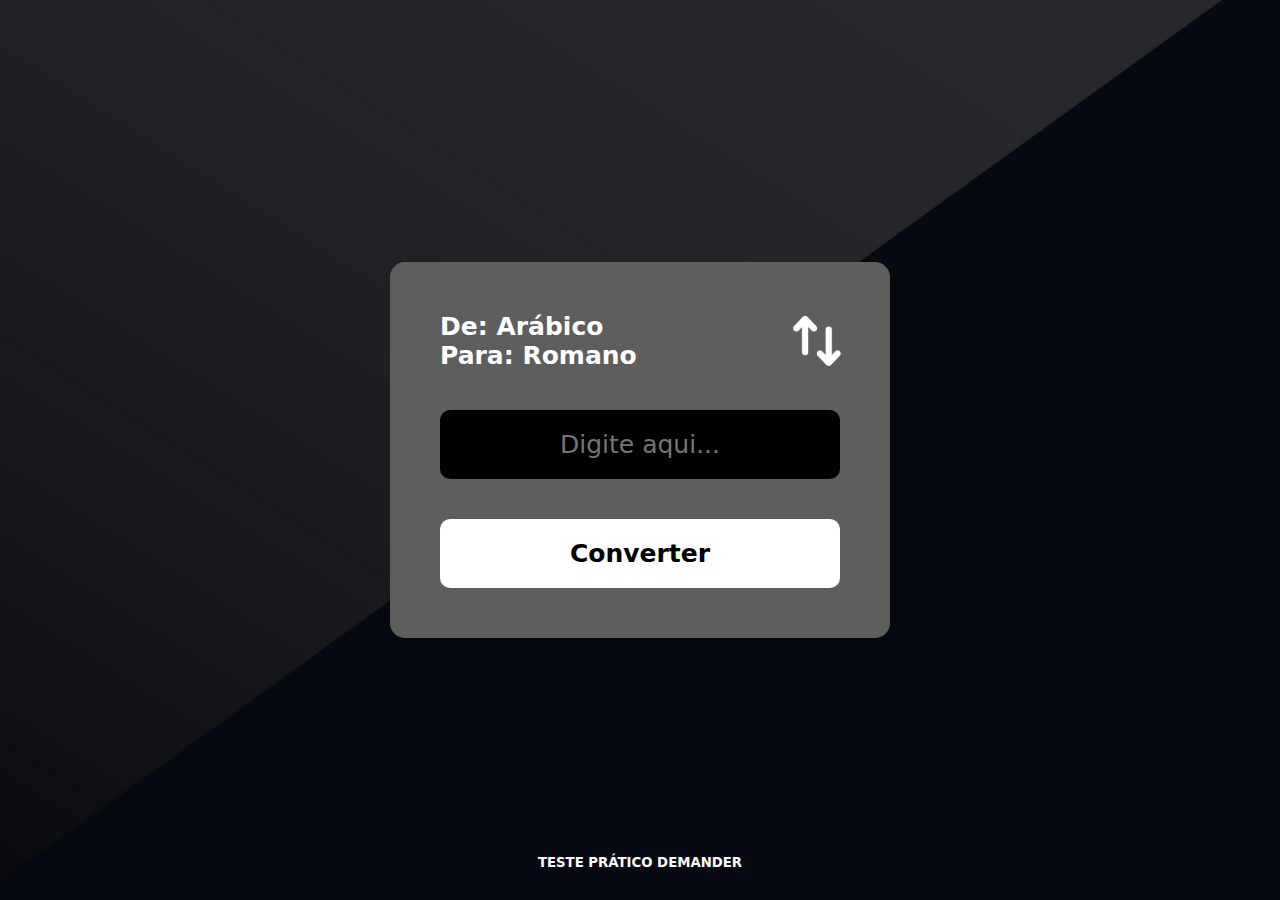
<file: index.html>
<!DOCTYPE html>
<html lang="pt-br">
<head>
    <meta charset="UTF-8">
    <meta name="viewport" content="width=device-width, initial-scale=1.0">
    <link rel="stylesheet" href="style.css">
    <title>Conversor</title>
</head>
<body>
    <div class="container">
        <div class="head">
            <div class="texto">
                <h2>De: Arábico</h2>
                <h2>Para: Romano</h2>
            </div>
            <a href="Toarabic.html">
                <div class="botao_troca">
                    <img src="troca.png" alt="" width="50px">
                </div>
            </a>
        </div>
        <form action="processamento.php" method="post">
            <input type="hidden" name="funcao" value="romano">
            <input type="number" pattern="[0-9]+" max="3999" min="1" placeholder="Digite aqui..." name="Entrada" required>
            <button class="botao_envio" type="submit"> Converter</button>
        </form>
    </div>
    <h5>TESTE PRÁTICO DEMANDER</h5>
</body>
</html>
</file>
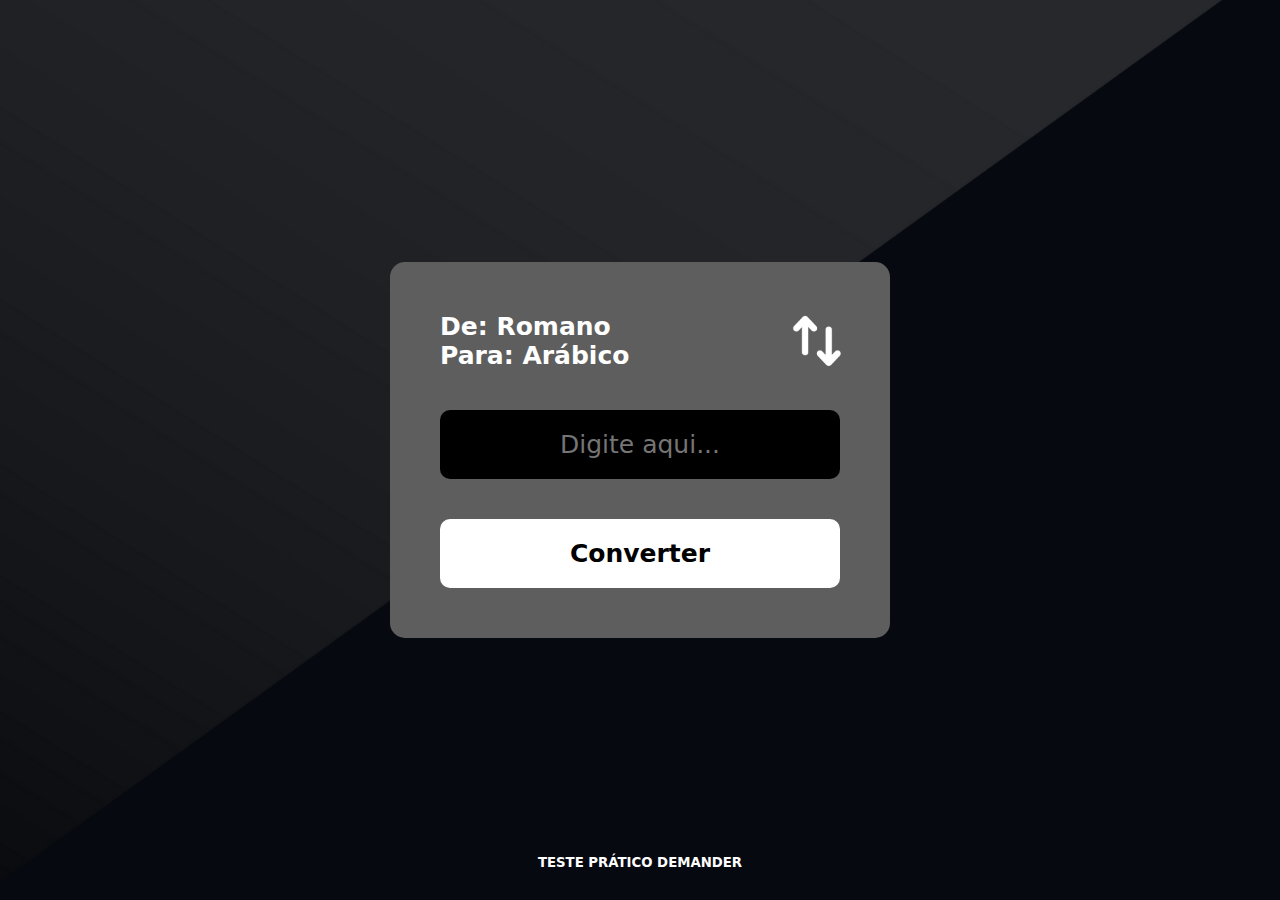
<file: Toarabic.html>
<!DOCTYPE html>
<html lang="pt-br">
<head>
    <meta charset="UTF-8">
    <meta name="viewport" content="width=device-width, initial-scale=1.0">
    <link rel="stylesheet" href="style.css">
    <title>Conversor</title>
</head>
<body>
    <div class="container">
        <div class="head">
            <div class="texto">
                <h2>De: Romano</h2>
                <h2>Para: Arábico</h2>
            </div>
            <a href="index.html">
                <div class="botao_troca">
                    <img src="troca.png" alt="" width="50px">
                </div>
            </a>
        </div>
        <form action="processamento.php" method="post">
            <input type="hidden" name="funcao" value="arabic">
            <input id="romanos" type="text" pattern="[IVXLCDMivxlcdm]+" placeholder="Digite aqui..."  oninput="validar(this)" name="Entrada" required>
            <script> //verificar se são digitos romanos
                function validar(input) {
                    input.value = input.value.toUpperCase().replace(/[^IVXLCDM]/g, '');
                }
            </script>
            <button class="botao_envio" type="submit"> Converter</button>
        </form>
    </div>
    <h5>TESTE PRÁTICO DEMANDER</h5>
</body>
</html>
</file>
<file: style.css>
* {
    margin: 0;
    padding: 0;
    text-decoration: none;
    font-family:system-ui, -apple-system, BlinkMacSystemFont, 'Segoe UI', Roboto, Oxygen, Ubuntu, Cantarell, 'Open Sans', 'Helvetica Neue', sans-serif
}

body{
    background-image: url(bg.png);
    background-position: center;
    background-size: cover;
    width: 100%;
    height: 100vh;
    overflow: hidden;
    display: flex;
    justify-content: center;
    align-items: center;
}

.container{
    background-color: #5e5e5e;
    width: 400px;
    border-radius: 15px;
    padding: 50px;
}

.head{
    width: 100%;
    display: flex;
    justify-content: space-between;
    align-items: center;
    margin-bottom: 40px;
}

.botao_troca{
    transform: rotate(90deg);
}

h2{
    font-size: 25px;
    font-weight: 700;
    color: white;
}

form{
    display: flex;
    flex-direction: row;
    flex-wrap: wrap;
    padding: 0;
    width: 100%;
}

input{
    width: 100%;
    font-size: 25px;
    padding: 20px;
    border: none;
    border-radius: 10px;
    text-align: center;
    background: #000;
    color: white;
    margin-bottom: 40px;
}

.botao_envio{
    width: 100%;
    font-size: 25px;
    font-weight: 800;
    padding: 20px;
    border: none;
    border-radius: 10px;
    text-align: center;
    background: #fff;
    color: #000;
    margin-bottom: 0px;
}

/* Chrome, Safari, Edge e Opera */
input[type=number]::-webkit-outer-spin-button,
input[type=number]::-webkit-inner-spin-button {
    -webkit-appearance: none;
    margin: 0;
}

h1{
    font-size: 150px;
    color: #fff;
    font-weight: 900;
    margin-top: -40px;
    margin-bottom: -20px;
}

h3{
    font-size: 35px;
    color: #fff;
}

h4{
    font-weight: 600;
    font-size: 25px;
    color: #fff;
}

h5{
    color: #fff;
    position: absolute;
    bottom: 30px;
}

@media screen and (max-width: 700px) {
    h1{
        margin-top: -20px;
        font-size: 80px;
    }
}
</file>
